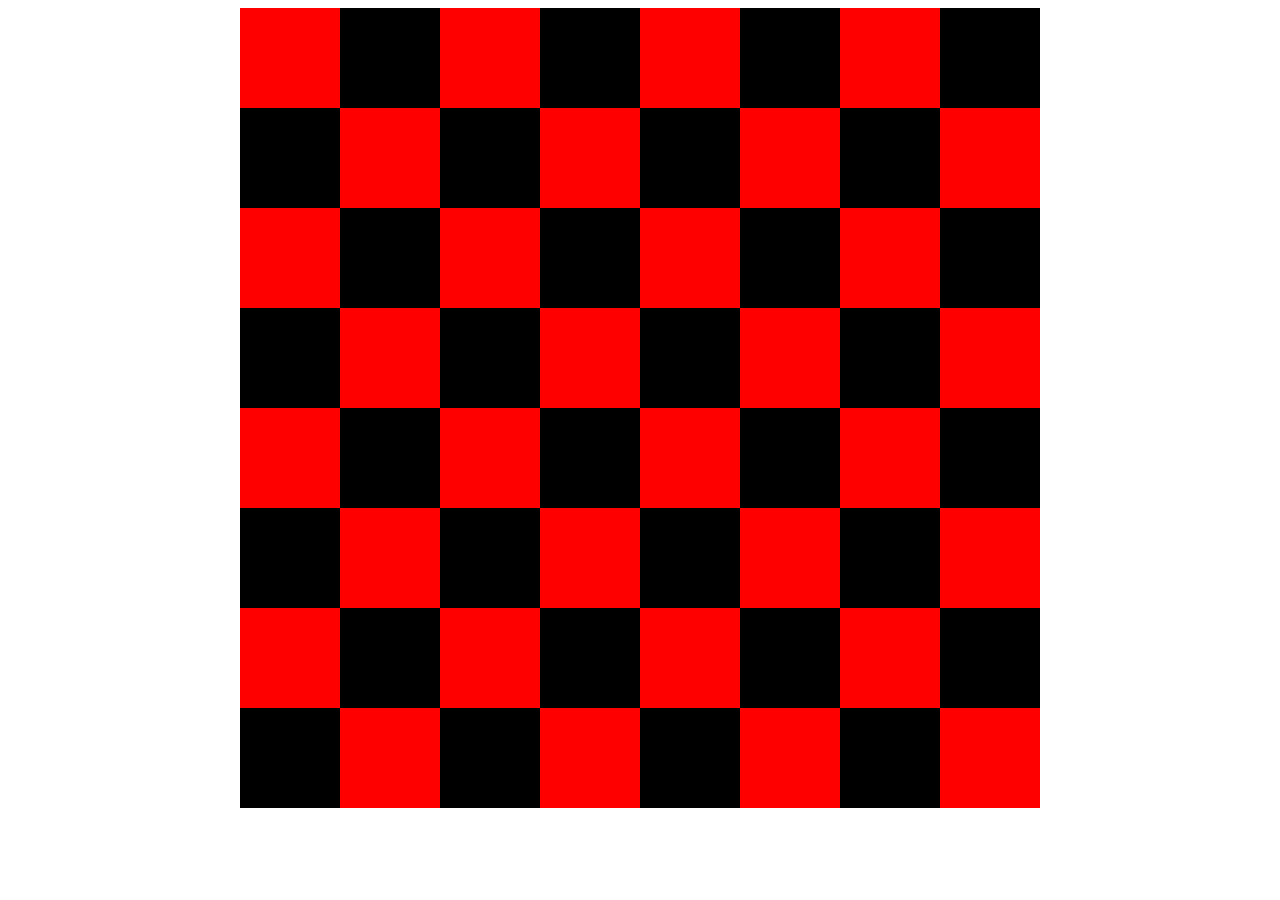
<file: Les 2/Yassine_Azouagh_Dambord.html>
<!DOCTYPE html>
<html>
    
    <head>
        
        <title>DAMBORD Yassine Azouagh</title>
        
        <meta charset="utf-8"/>
        <meta name="description" content="r0589044"/>
        
        <link rel="stylesheet" href="Stijl.css">
        
    </head>
    
    <body>   
    
        <div class="bord">
        <script type="text/javascript">
        
            for(var k = 0; k < 4; k++)
            {
                for(var i = 0; i < 4; i++)
                {
                    document.write('<p class = "carreRouge"></p>');
                    document.write('<p class = "carreNoir"></p>');
                }
                for(var i = 0; i < 4; i++)
                {
                    document.write('<p class = "carreNoir"></p>');
                    document.write('<p class = "carreRouge"></p>');
                }
            }
        
        </script>
        </div>
        
    </body>
</html>
</file>
<file: Les 2/Stijl.css>
.carreRouge {
    width: 100px;
    height: 100px;
    background-color: red;
    float: left;
    margin-bottom: 0px;
    margin-top: 0px;
}

.carreNoir {
    width: 100px;
    height: 100px;
    background-color: black;
    float: left;
    margin-bottom: 0px;
    margin-top: 0px;
}

.bord {
    width: 800px;
    height: 800px;
    margin-left: auto;
    margin-right: auto;
    display: block;
}
</file>
